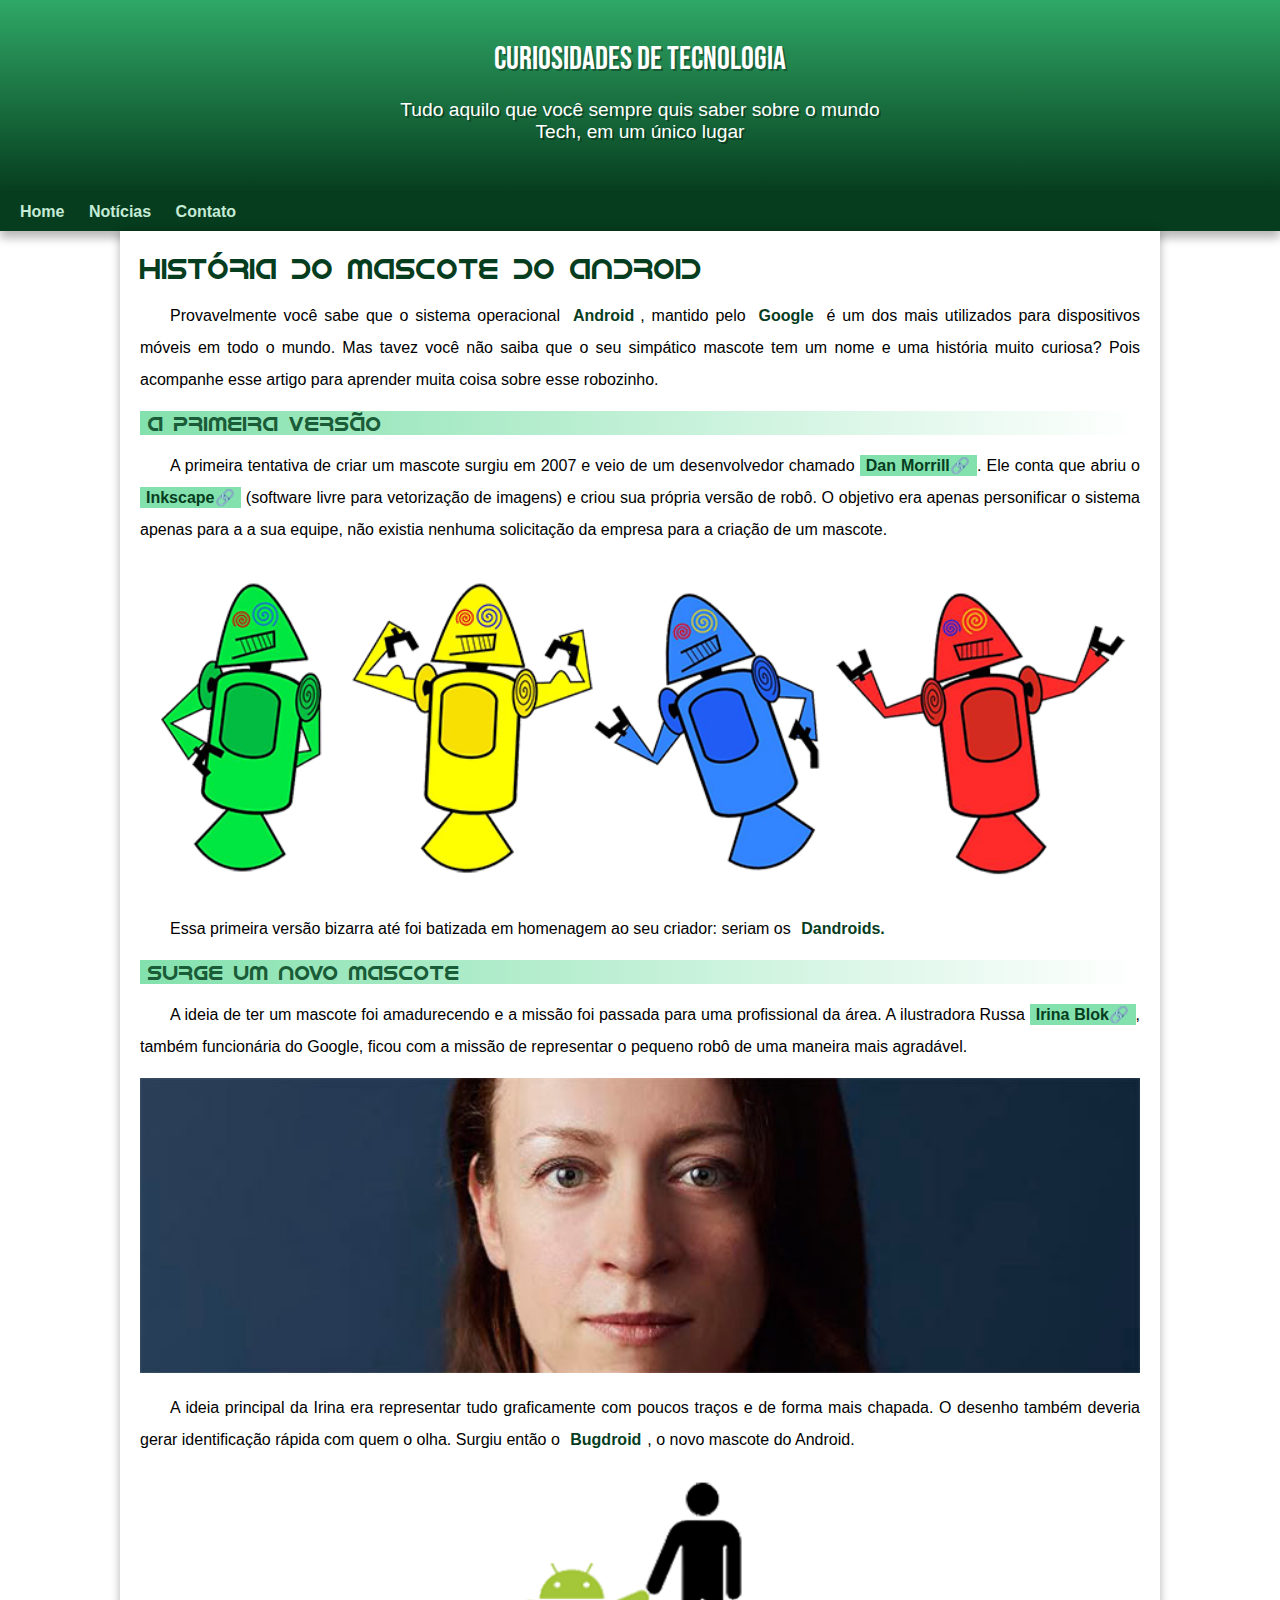
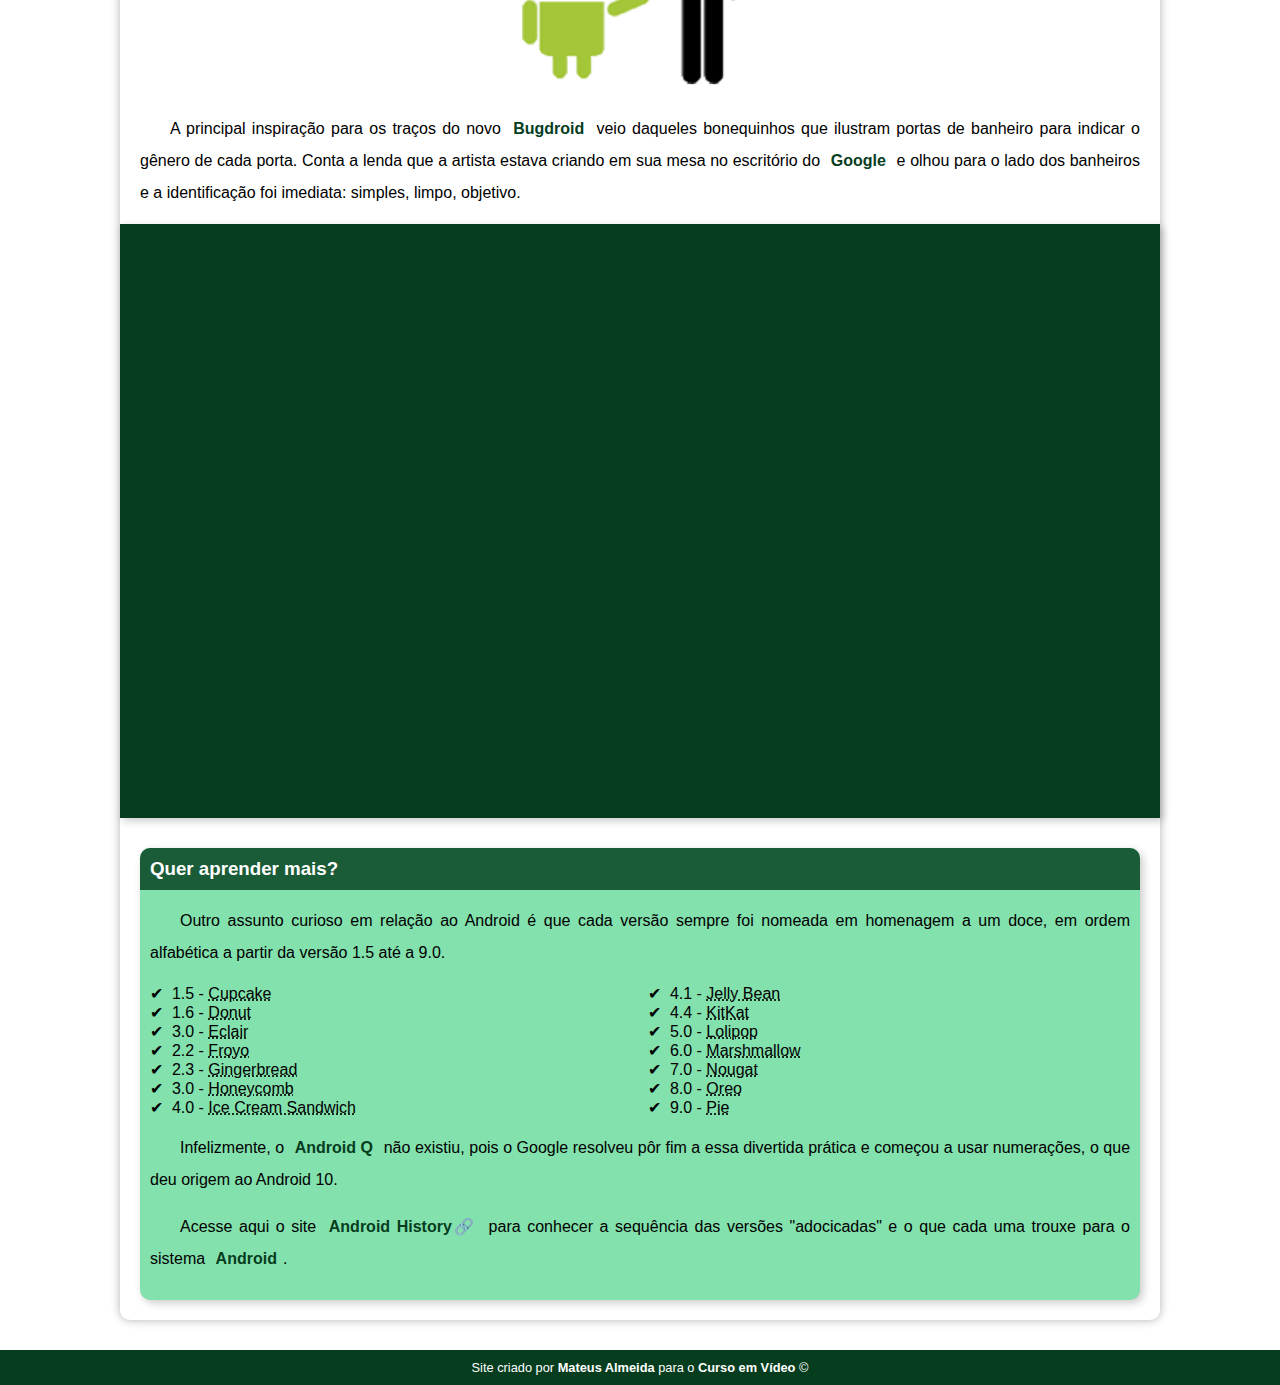
<file: index.html>
<!DOCTYPE html>
<html lang="pt-br">
<head>
    <meta charset="UTF-8">
    <meta name="viewport" content="width=device-width, initial-scale=1.0">
    <title>A História do Android</title>
    <link rel="shortcut icon" href="imagens/favicon.ico" type="image/x-icon">
    <link rel="stylesheet" href="estilo/style.css">
</head>
<body>
    <header>
        <h1>Curiosidades de Tecnologia</h1>
        <p>Tudo aquilo que você sempre quis saber sobre o mundo Tech, em um único lugar</p>
    </header>
    <nav>
        <a href="#">Home</a>
        <a href="#">Notícias</a>
        <a href="#">Contato</a>
    </nav>
    <main>
        <h1>História do Mascote do Android</h1>

        <p>Provavelmente você sabe que o sistema operacional <strong>Android</strong>, mantido pelo <strong>Google</strong> é um dos mais utilizados para dispositivos móveis em todo o mundo. Mas tavez você não saiba que o seu simpático mascote tem um nome e uma história muito curiosa? Pois acompanhe esse artigo para aprender muita coisa sobre esse robozinho.</p>

        <h2>A primeira versão</h2>

        <p>A primeira tentativa de criar um mascote surgiu em 2007 e veio de um desenvolvedor chamado <a href="https://androidcommunity.com/dan-morrill-shows-us-the-android-mascot-that-almost-was-20130103/" target="_blank" class="externo">Dan Morrill</a>. Ele conta que abriu o <a href="https://inkscape.org/pt-br/" target="_blank" class="externo">Inkscape</a> (software livre para vetorização de imagens) e criou sua própria versão de robô. O objetivo era apenas personificar o sistema apenas para a a sua equipe, não existia nenhuma solicitação da empresa para a criação de um mascote.</p>

        <picture>
            <source media="(max-width: 670px )" srcset="imagens/dan-droids-pq.png">
            <img src="imagens/dan-droids.png" alt="primeira versão do Android"></picture>


        <p>Essa primeira versão bizarra até foi batizada em homenagem ao seu criador: seriam os <strong>Dandroids.</strong></p>

        <h2>Surge um novo mascote</h2>

        <p>A ideia de ter um mascote foi amadurecendo e a missão foi passada para uma profissional da área. A ilustradora Russa <a href="#" target="_blank" class="externo">Irina Blok</a>, também funcionária do Google, ficou com a missão de representar o pequeno robô de uma maneira mais agradável.</p>

        <picture>
            <source media="(max-width: 670px)" srcset="imagens/irina-blok-pq.jpg">
            <img src="imagens/irina-blok.jpg" alt="criadora do novo mascote do Android"></picture>

        <p>A ideia principal da Irina era representar tudo graficamente com poucos traços e de forma mais chapada. O desenho também deveria gerar identificação rápida com quem o olha. Surgiu então o <strong>Bugdroid</strong>, o novo mascote do Android.</p>

        <img src="imagens/bugdroid.png" class="pequena" alt="novo mascote do Android">

        <p>A principal inspiração para os traços do novo <strong>Bugdroid</strong> veio daqueles bonequinhos que ilustram portas de banheiro para indicar o gênero de cada porta. Conta a lenda que a artista estava criando em sua mesa no escritório do <strong>Google</strong> e olhou para o lado dos banheiros e a identificação foi imediata: simples, limpo, objetivo.</p>

        <div class="video"><iframe width="560" height="315" src="https://www.youtube.com/embed/l2UDgpLz20M?si=OWxwIag2rQJSqzqC" title="YouTube video player" frameborder="0" allow="accelerometer; autoplay; clipboard-write; encrypted-media; gyroscope; picture-in-picture; web-share" allowfullscreen></iframe></div>
        
        <aside>
            <h3>Quer aprender mais? </h3>
    
            <p>Outro assunto curioso em relação ao Android é que cada versão sempre foi nomeada em homenagem a um doce, em ordem alfabética a partir da versão 1.5 até a 9.0.</p>
    
            <ul>
                <li>1.5 - <abbr title="Bolo de pote">Cupcake</abbr></li>
                <li>1.6 - <abbr title="rosquinha">Donut</abbr></li>
                <li>3.0 - <abbr title="bomba">Eclair</abbr></li>
                <li>2.2 - <abbr title="iogurte congelado">Froyo</abbr></li>
                <li>2.3 - <abbr title="bala de gengibre">Gingerbread</abbr></li>
                <li>3.0 - <abbr title="favo de mel">Honeycomb</abbr></li>
                <li>4.0 - <abbr title="Sandwich de sorvete">Ice Cream Sandwich</abbr></li>
                <li>4.1 - <abbr title="Jujuba">Jelly Bean</abbr></li>
                <li>4.4 - <abbr title="kitkat">KitKat</abbr></li>
                <li>5.0 - <abbr title="pirulito">Lolipop</abbr></li>
                <li>6.0 - <abbr title="Marshmallow">Marshmallow</abbr></li>
                <li>7.0 - <abbr title="Torrone">Nougat</abbr></li>
                <li>8.0 - <abbr title="Oreo">Oreo</abbr></li>
                <li>9.0 - <abbr title="Torta">Pie</abbr></li>
            </ul>
    
            <p>Infelizmente, o <strong>Android Q </strong>não existiu, pois o Google resolveu pôr fim a essa divertida prática e começou a usar numerações, o que deu origem ao Android 10.</p>
    
            <p>Acesse aqui o site <a href="#" target="_blank" class="externo">Android History</a> para conhecer a sequência das versões "adocicadas" e o que cada uma trouxe para o sistema <strong>Android</strong>.</p>
        </aside>
    </main>

    <footer><p>Site criado por <a href="#" target="_blank" >Mateus Almeida</a> para o <a href="#" target="_blank">Curso em Vídeo</a> &copy;</p></footer>
</body>
</html>
</file>
<file: estilo/style.css>
@charset "UTF-8";

@import url('https://fonts.googleapis.com/css2?family=Bebas+Neue&display=swap');

@font-face {
    font-family: 'Android';
    src: url(../fontes/idroid.otf) format('opentype');
    font-weight: normal;
}

:root {
    --cor0:#c5ebd6;
    --cor1:#83e1ad;
    --cor2:#3ddc84;
    --cor3:#2fa866;
    --cor4:#1a5c37;
    --cor5:#063d1e;

    --fonte-padrao: Arial, Verdana, Helvetica,sans-serif;
    --fonte-destaque: 'Bebas Neue', sans-serif;
    --fonte-android: 'Android', sans-serif;
}

* {
    margin: 0px;
    padding: 0px;
}



body {
    background-attachment: var(--cor0);
    font-family: var(--fonte-padrao);
}

a.externo::after{
    content:'\1f517';
}

header{
    background-image: linear-gradient(to bottom, var(--cor3), var(--cor5));
    min-height: 150px;
    text-align: center;
    padding-top: 40px;
}

header > h1 {
    color: white;
    font-family: var(--fonte-destaque); 
    margin-bottom: 20px; 
    text-shadow: 2px 2px 0px rgba(0, 0, 0, 0.336);
    font-weight: normal;
}

header > p {
    color: white;
    font-family: var(--fonte-padrao);
    font-size: 1.2em;
    max-width: 500px;
    padding-right: 10px;
    padding-left: 10px;
    margin: auto;
    padding-bottom: 50px;
    text-shadow: 2px 2px 0px rgba(0, 0, 0, 0.34);
}

nav{
    background-color: var(--cor5);
    padding: 10px;
    box-shadow: 0px 7px 9px rgba(0, 0, 0, 0.278);
}

nav > a {
    color: var(--cor0);
    padding: 10px;
    border-radius: 5px;
    text-decoration: none;
    font-weight: bold;
    transition-duration: 0.5s;
}

nav > a:hover {
    background-color: var(--cor3);
    color: var(--cor5);
}

main {
    background-color: white;
    min-width: 300px;
    max-width: 1000px;
    padding: 20px;
    margin: auto;
    margin-bottom: 30px;
    box-shadow: 0px 0px 10px rgba(0, 0, 0, 0.31);
    border-bottom-left-radius: 10px;
    border-bottom-right-radius: 10px;
}

main h1 {
    color: var(--cor5);
    font-family: var(--fonte-android);
    font-weight: normal;
    font-size: 1.8em;
}

main h2{
    font-family: var(--fonte-android);
    color: var(--cor4);
    font-size: 1.3em;
    background-image: linear-gradient(to right, var(--cor1), transparent);
    text-indent: 8px;
    font-weight: normal;
}

main p {
    margin: 15px 0px;
    text-align: justify;
    text-indent: 30px;
    line-height: 2em;
    font-size: 1em;
}

main strong {
    color: var(--cor5);
    font-weight: bold;
    padding: 2px 6px;
}

main a {
    text-decoration: none;
    font-weight: bold;
    color: var(--cor5);
    background-color: var(--cor1);
    padding: 2px 6px;
}

main a:hover {
    text-decoration: underline;
    color: var(--cor4);
}

main img {
    width: 100%;
}

main img.pequena {
    max-width: 350px;
    display: block;
    margin: auto;

}

div.video {
    background-color: var(--cor5);
    margin-bottom: 30px;
    margin: 0px -20px 30px -20px;
    box-shadow: 3px 3px 8px rgba(0, 0, 0, 0.205);
    padding-bottom: 59.4%;
    position: relative;
}

div.video > iframe {
    position: absolute;
    top: 5%;
    left: 5%;
    width: 90%;
    height: 90%;
}

aside{
    background-color: var(--cor1);
    padding: 10px;
    border-radius: 10px;
    box-shadow: 3px 3px 8px rgba(0, 0, 0, 0.208);
}

aside > h3  {
    background-color: var(--cor4);
    color: white;
    padding: 10px;
    margin: -10px -10px 0px -10px;
    border-radius: 10px 10px 0px 0px;
}

aside > ul {
    list-style-type: '\2714\00a0\00a0';
    list-style-position: inside;
    columns: 2;
}

footer{
    background-color: var(--cor5);
    color: white;
    text-align: center;
    font-size: 0.8em;
    padding: 10px;
}

footer a {
    color: white;
    text-decoration: none;
    font-weight: bolder;
}

footer a:hover {
    text-decoration: underline;
    color: var(--cor1);
}
</file>
